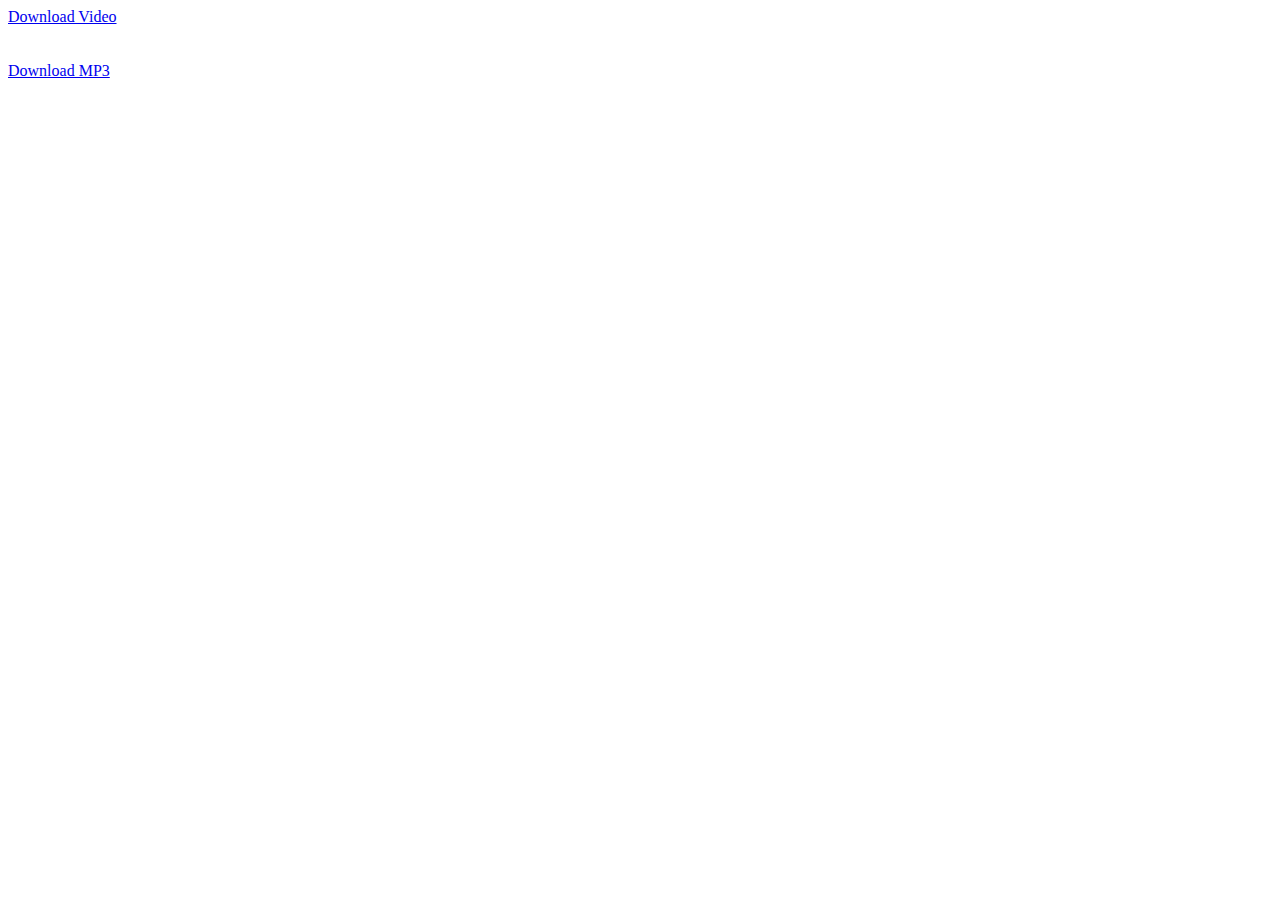
<file: YoutubeDownload.html>
<html>
<head>
</head>
<body>
	<a href="javascript:(function(){
	var win = window.open('http://en.savefrom.net/#url=' + document.URL, '_blank');
  	win.focus();
})();
">Download Video</a>
</br>
</br>
</br>
<a href="javascript:(function(){
	var ytUrl_key = document.URL.split('v=')[1];
	var win = window.open('http://www.youtube-mp3.org/#v=' + ytUrl_key, '_blank');
  	win.focus();
})();;
">Download MP3</a>
</body>
<script>
/*
//For video
javascript:(function(){
	var win = window.open('http://en.savefrom.net/#url=' + document.URL, '_blank');
  	win.focus();
})();
//For MP3
javascript:(function(){
	var ytUrl_key = document.URL.split('v=')[1];
	var win = window.open('http://www.youtube-mp3.org/#v=' + ytUrl_key, '_blank');
  	win.focus();
})();
*/
</script>
</html>
</file>
